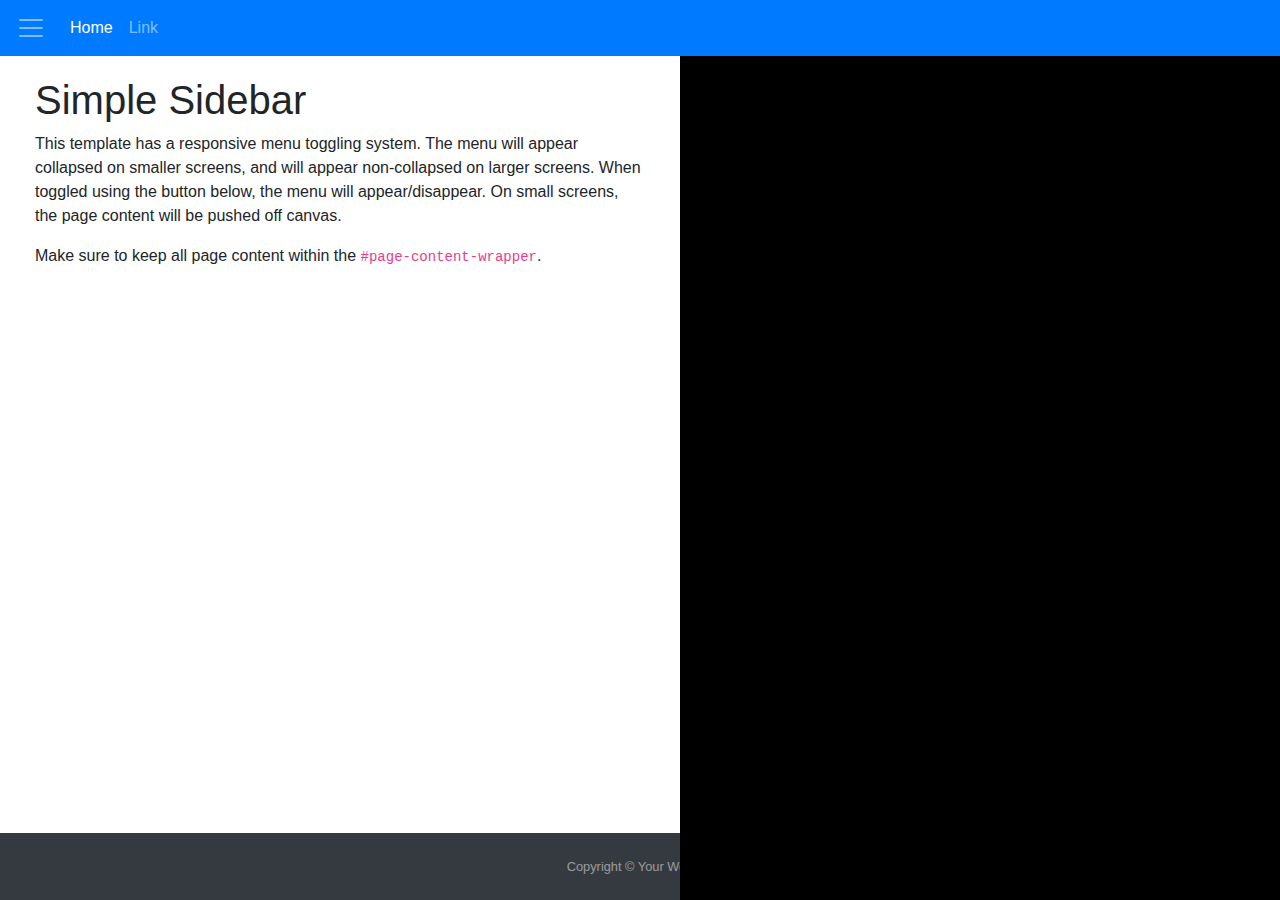
<file: sticky-footer.html>
<html>
    <link href="https://stackpath.bootstrapcdn.com/bootstrap/4.3.1/css/bootstrap.min.css" rel="stylesheet" id="bootstrap-css">
    <script src="https://cdnjs.cloudflare.com/ajax/libs/jquery/3.4.1/jquery.slim.js"></script>
    <script src="https://stackpath.bootstrapcdn.com/bootstrap/4.3.1/js/bootstrap.bundle.min.js"></script>
    <body class="d-flex flex-column">
    <style>
    /* Sticky Footer Classes */

        html,
        body {
            height: 100%;
        }

        body{
            min-height: 100vh;
            position: relative;
            margin: 0;
        }

        #wrapper {
            flex: 1 0 auto;
            padding-left: 0;
        -webkit-transition: all 0.5s ease;
        -moz-transition: all 0.5s ease;
        -o-transition: all 0.5s ease;
        transition: all 0.5s ease;
        }

        #sticky-footer {
        flex-shrink: none;
       
        }

        /* Other Classes for Page Styling */

        #wrapper.toggled {
        padding-right: 250px;
        }

        #sidebar-wrapper {
        z-index: 1000;
        position: fixed;
        right: 250px;
        width: 0;
        height: 100%;
        margin-right: -250px;
        overflow-y: auto;
        background: #000;
        -webkit-transition: all 0.5s ease;
        -moz-transition: all 0.5s ease;
        -o-transition: all 0.5s ease;
        transition: all 0.5s ease;
        }

        #wrapper.toggled #sidebar-wrapper {
            width: 250px;
        }

        #page-content-wrapper {
        width: 100%;
        position: absolute;
        padding: 15px;
        }

        #wrapper.toggled #page-content-wrapper {
        position: absolute;
        margin-right: 0px;
        }


        /* Sidebar Styles */

        .sidebar-nav {
        position: absolute;
        top: 0;
        width: 250px;
        margin: 0;
        padding: 0;
        list-style: none;
        }

        .sidebar-nav li {
        text-indent: 20px;
        line-height: 40px;
        }

        .sidebar-nav li a {
        display: block;
        text-decoration: none;
        color: #999999;
        }

        .sidebar-nav li a:hover {
        text-decoration: none;
        color: #fff;
        background: rgba(255, 255, 255, 0.2);
        }

        .sidebar-nav li a:active, .sidebar-nav li a:focus {
        text-decoration: none;
        }

        .sidebar-nav>.sidebar-brand {
        height: 65px;
        font-size: 18px;
        line-height: 60px;
        }

        .sidebar-nav>.sidebar-brand a {
        color: #999999;
        }

        .sidebar-nav>.sidebar-brand a:hover {
        color: #fff;
        background: none;
        }

        @media(min-width:768px) {
            #wrapper {
                padding-left: 0;
            }
            #wrapper.toggled {
                padding-right: 600px;
            }
            #sidebar-wrapper {
                width: 0;
            }
            #wrapper.toggled #sidebar-wrapper {
                width: 600px;
            }
            #page-content-wrapper {
                padding: 20px;
                position: relative;
            }
            #wrapper.toggled #page-content-wrapper {
                position: relative;
                margin-right: 0;
            }
        }

    </style>
    <nav class="navbar navbar-expand navbar-dark bg-primary"> <a href="#menu-toggle" id="menu-toggle" class="navbar-brand"><span class="navbar-toggler-icon"></span></a> <button class="navbar-toggler" type="button" data-toggle="collapse" data-target="#navbarsExample02" aria-controls="navbarsExample02" aria-expanded="false" aria-label="Toggle navigation"> <span class="navbar-toggler-icon"></span> </button>
        <div class="collapse navbar-collapse" id="navbarsExample02">
            <ul class="navbar-nav mr-auto">
                <li class="nav-item active"> <a class="nav-link" href="#">Home <span class="sr-only">(current)</span></a> </li>
                <li class="nav-item"> <a class="nav-link" href="#">Link</a> </li>
            </ul>
            <form class="form-inline my-2 my-md-0"> </form>
        </div>
    </nav>
    <div id="wrapper" class="toggled">
         <div id="sidebar-wrapper">
            
        </div> <!-- /#sidebar-wrapper -->
        <!-- Page Content -->
        <div id="page-content-wrapper">
            <div class="container-fluid">
                <h1>Simple Sidebar</h1>
                <p>This template has a responsive menu toggling system. The menu will appear collapsed on smaller screens, and will appear non-collapsed on larger screens. When toggled using the button below, the menu will appear/disappear. On small screens, the page content will be pushed off canvas.</p>
                <p>Make sure to keep all page content within the <code>#page-content-wrapper</code>.</p>
            </div>
        </div> 
    </div>
    <footer id="sticky-footer" class="py-4 bg-dark text-white-50">
        <div class="container text-center">
        <small>Copyright &copy; Your Website</small>
        </div>
    </footer>
    </body>
              
</html>
</file>
